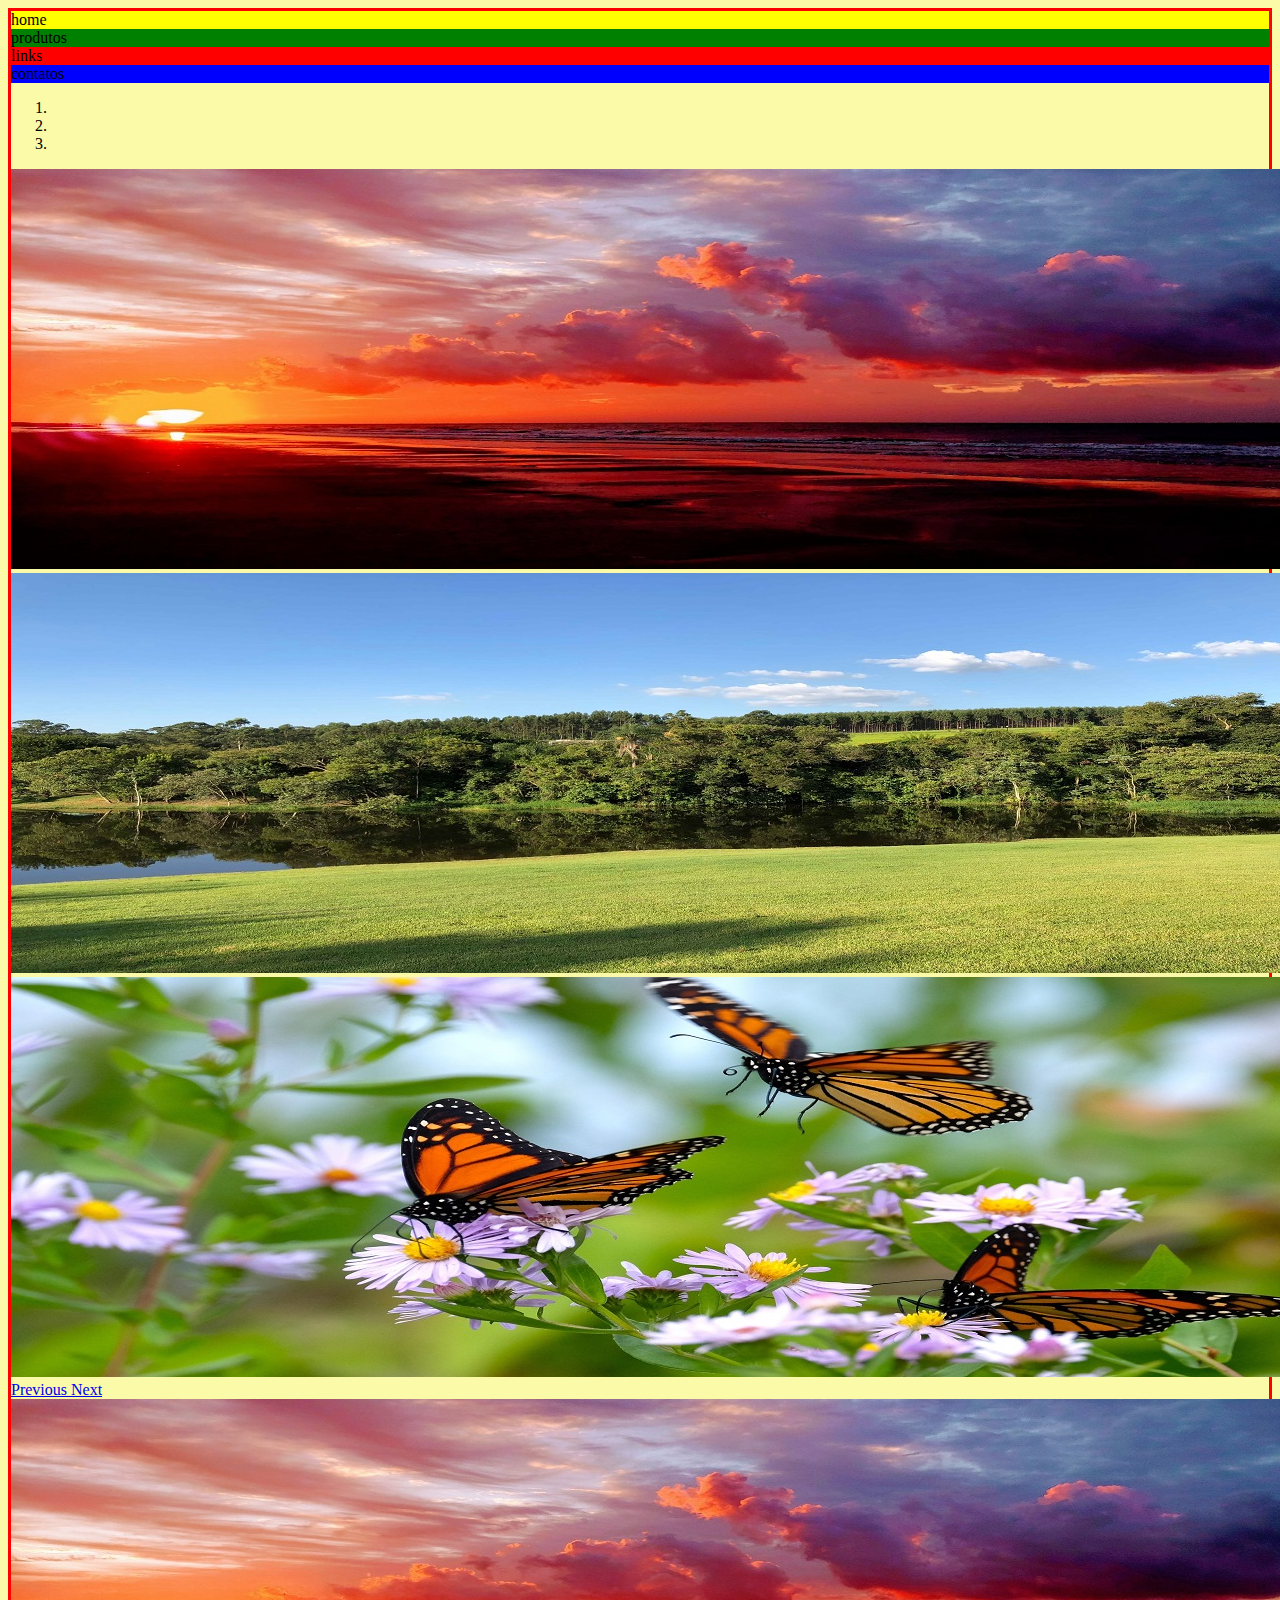
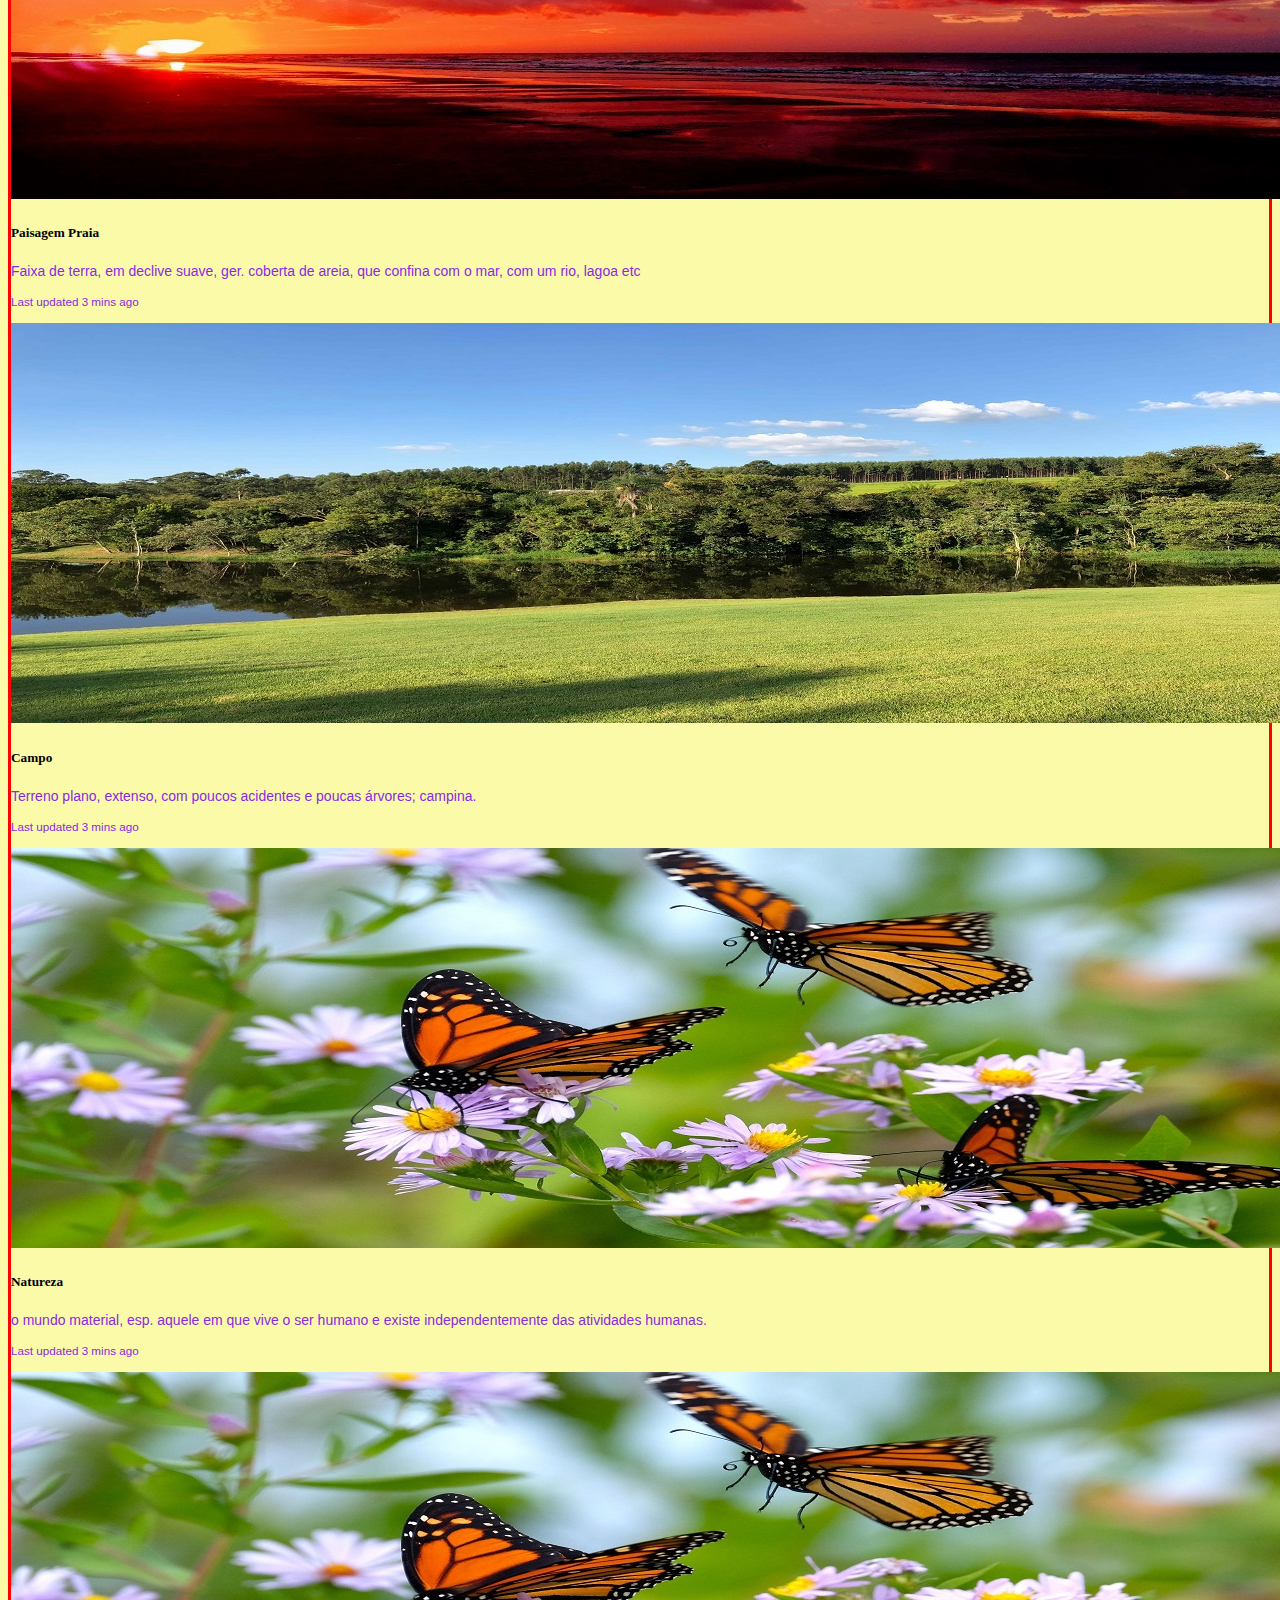
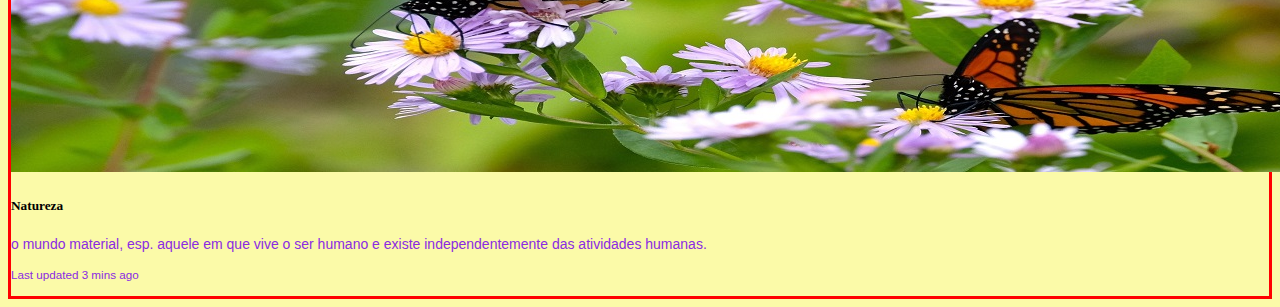
<file: html/bootstrap.html>
<!DOCTYPE html>
<html lang="en">

<head>
    <meta charset="UTF-8">
    <meta http-equiv="X-UA-Compatible" content="IE=edge">
    <meta name="viewport" content="width=device-width, initial-scale=1.0">
    <title>BootStrap - Gama Academy</title>

    <!-- Exec Css -->
    <link rel="stylesheet" href="https://cdn.jsdelivr.net/npm/bootstrap@4.6.0/dist/css/bootstrap.min.css"
        integrity="sha384-B0vP5xmATw1+K9KRQjQERJvTumQW0nPEzvF6L/Z6nronJ3oUOFUFpCjEUQouq2+l" crossorigin="anonymous">

    <!-- Exec boot -->
    <script src="https://code.jquery.com/jquery-3.5.1.slim.min.js"
        integrity="sha384-DfXdz2htPH0lsSSs5nCTpuj/zy4C+OGpamoFVy38MVBnE+IbbVYUew+OrCXaRkfj"
        crossorigin="anonymous"></script>
    <script src="https://cdn.jsdelivr.net/npm/popper.js@1.16.1/dist/umd/popper.min.js"
        integrity="sha384-9/reFTGAW83EW2RDu2S0VKaIzap3H66lZH81PoYlFhbGU+6BZp6G7niu735Sk7lN"
        crossorigin="anonymous"></script>
    <script src="https://cdn.jsdelivr.net/npm/bootstrap@4.6.0/dist/js/bootstrap.min.js"
        integrity="sha384-+YQ4JLhjyBLPDQt//I+STsc9iw4uQqACwlvpslubQzn4u2UU2UFM80nGisd026JF"
        crossorigin="anonymous"></script>

    <!-- Exec bibli xtrs -->
    <link rel="stylesheet" href="../css/estilos.css">

</head>

<body>
    <!-- criando um container em bootstrap-->
    <div class="container">
        <!-- criando uma linha dentro do container-->
        <div class="row">
            <!-- criando as colunas da nossa página com o menu-->
            <div class="col-lg-4 col-md-2 col-sm-3 div1">home</div>
            <div class="col-lg-4 col-md-5 col-sm-3 div2">produtos</div>
            <div class="col-lg-2 col-md-3 col-sm-3 div3">links</div>
            <div class="col-lg-2 col-md-2 col-sm-3 div4">contatos</div>


        </div>
        <div class="row">
            <div id="carouselExampleIndicators" class="carousel slide" data-ride="carousel">
                <ol class="carousel-indicators">
                    <li data-target="#carouselExampleIndicators" data-slide-to="0" class="active"></li>
                    <li data-target="#carouselExampleIndicators" data-slide-to="1"></li>
                    <li data-target="#carouselExampleIndicators" data-slide-to="2"></li>
                </ol>
                <div class="carousel-inner">
                    <div class="carousel-item active">
                        <img src="../imagens/imagem1.jpg" class="d-block w-100" alt="...">
                    </div>
                    <div class="carousel-item">
                        <img src="../imagens/imagem2.jpg" class="d-block w-100" alt="...">
                    </div>
                    <div class="carousel-item">
                        <img src="../imagens/imagem3.jpg" class="d-block w-100" alt="...">
                    </div>
                </div>
                <a class="carousel-control-prev" href="#carouselExampleIndicators" role="button" data-slide="prev">
                    <span class="carousel-control-prev-icon" aria-hidden="true"></span>
                    <span class="sr-only">Previous</span>
                </a>
                <a class="carousel-control-next" href="#carouselExampleIndicators" role="button" data-slide="next">
                    <span class="carousel-control-next-icon" aria-hidden="true"></span>
                    <span class="sr-only">Next</span>
                </a>
            </div>
        </div>
         <!-- Inserindo group cards-->
         <div class="row">
            <div class="card-group">
                <div class="card">
                  <img src="../imagens/imagem1.jpg" class="card-img-top" alt="...">
                  <div class="card-body">
                    <h5 class="card-title">Paisagem Praia</h5>
                    <p class="card-text">Faixa de terra, em declive suave, ger. coberta de areia, que confina com o mar, com um rio, lagoa etc</p>
                    <p class="card-text"><small class="text-muted">Last updated 3 mins ago</small></p>
                  </div>
                </div>
                <div class="card">
                  <img src="../imagens/imagem2.jpg" class="card-img-top" alt="...">
                  <div class="card-body">
                    <h5 class="card-title">Campo</h5>
                    <p class="card-text">Terreno plano, extenso, com poucos acidentes e poucas árvores; campina.</p>
                    <p class="card-text"><small class="text-muted">Last updated 3 mins ago</small></p>
                  </div>
                </div>
                <div class="card">
                  <img src="../imagens/imagem3.jpg" class="card-img-top" alt="...">
                  <div class="card-body">
                    <h5 class="card-title">Natureza</h5>
                    <p class="card-text">o mundo material, esp. aquele em que vive o ser humano e existe independentemente das atividades humanas.</p>
                    <p class="card-text"><small class="text-muted">Last updated 3 mins ago</small></p>
                  </div>
                </div>
                <div class="card">
                    <img src="../imagens/imagem3.jpg" class="card-img-top" alt="...">
                    <div class="card-body">
                      <h5 class="card-title">Natureza</h5>
                      <p class="card-text">o mundo material, esp. aquele em que vive o ser humano e existe independentemente das atividades humanas.</p>
                      <p class="card-text"><small class="text-muted">Last updated 3 mins ago</small></p>
                    </div>
                  </div>
              </div>
        </div>
    </div>

</body>

</html>
</file>
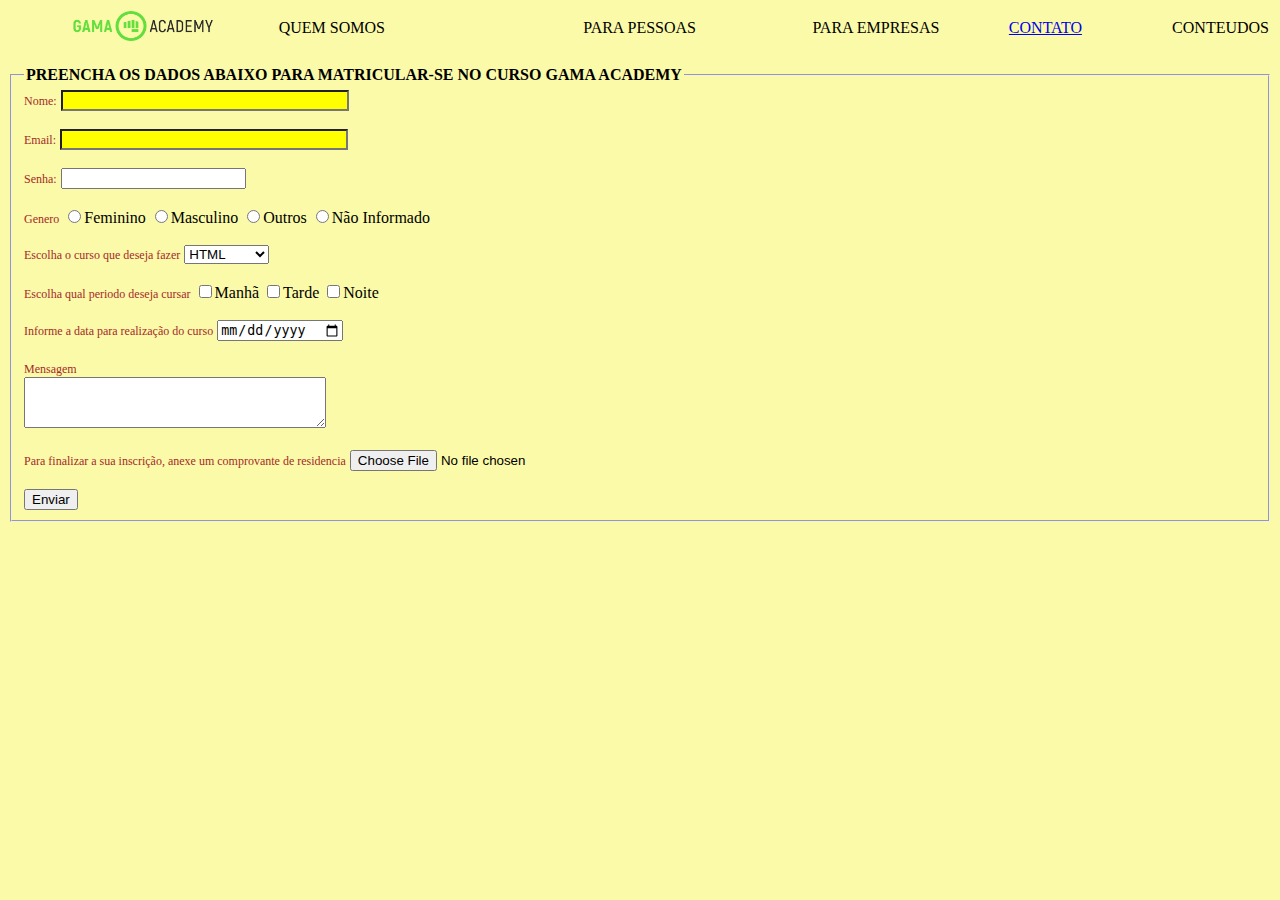
<file: html/contato.html>
<!DOCTYPE html>
<html lang="en">

<head>
    <meta charset="UTF-8">
    <meta http-equiv="X-UA-Compatible" content="IE=edge">
    <meta name="viewport" content="width=device-width, initial-scale=1.0">
    <title>Gama Academy - Contato </title>

    <link rel="stylesheet" href="../css/estilos.css">
</head>

<body>
    <!-- criando menu-->
    <table border="0" width="100%">
        <tr>
            <td align=center><a href="../html/index.html"><img src="../imagens/logo.png" width="140" height="30"></a> </td>
            <td align="align">QUEM SOMOS</td>
            <td align="right">PARA PESSOAS</td>
            <td align="right">PARA EMPRESAS</td>
            <td align="right"><a href="../html/contato.html">CONTATO</a> </td>
            <td align="right">CONTEUDOS</td>
        </tr>
    </table>
    <br>
    <form id="contato" method="POST">
        <fieldset>
            <legend><b>PREENCHA OS DADOS ABAIXO PARA MATRICULAR-SE NO CURSO GAMA ACADEMY</b></legend>
            <label>Nome:</label> <input type="text" name="nome_cliente" class="campo_nome" required><br><br>
            <label>Email:</label> <input type="email" name="email_cliente" class="campo_email" required><br><br>
            <label>Senha:</label> <input type="password" name="senha_cliente" required> <br><br>
            <label>Genero</label>
            <input type="radio" name="genero_cliente" value="feminino" required>Feminino
            <input type="radio" name="genero_cliente" value="masculino" required>Masculino
            <input type="radio" name="genero_cliente" value="outros" required>Outros
            <input type="radio" name="genero_cliente" value="não informado" required>Não Informado<br><br>
            <label>Escolha o curso que deseja fazer</label>
            <select required>
                <option name="Curso_cliente" value="HTML">HTML</option>
                <option name="Curso_cliente" value="CSS">CSS</option>
                <option name="Curso_cliente" value="XML">XML</option>
                <option name="Curso_cliente" value="JavaScript">JavaScript</option>
            </select><br><br>
            <label>Escolha qual periodo deseja cursar</label>
            <input type="checkbox" name="periodo_curso" value="manhã">Manhã
            <input type="checkbox" name="periodo_curso" value="tarde">Tarde
            <input type="checkbox" name="periodo_curso" value="noite">Noite <br><br>
            <label>Informe a data para realização do curso</label>
            <input type="date" name="data_curso"><br><br>
            <label>Mensagem</label><br>
            <textarea cols="35" rows="3" name="mensagem_cliente" maxlength="10"></textarea> <br> <br>

            <label>Para finalizar a sua inscrição, anexe um comprovante de residencia</label>
            <input type="file" name="arquivo_cliente" required><br><br>


            <input type="submit" value="Enviar">

        </fieldset>

    </form>
</body>

</html>
</file>
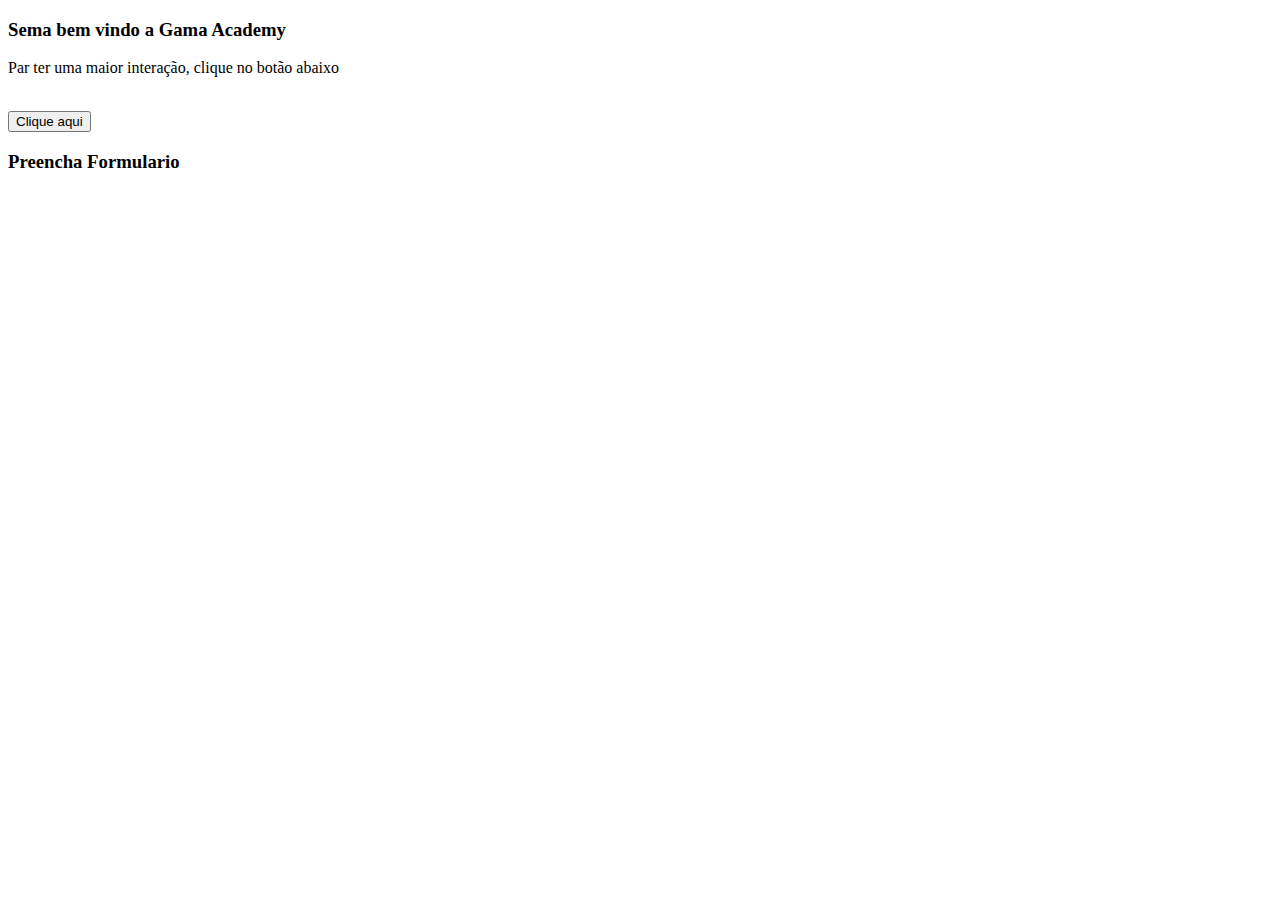
<file: html/javascript.html>
<!DOCTYPE html>
<html lang="en">

<head>
    <meta charset="UTF-8">
    <meta http-equiv="X-UA-Compatible" content="IE=edge">
    <meta name="viewport" content="width=device-width, initial-scale=1.0">
    <title>Gama Academy - Java</title>
</head>
<script>
    // alert("Sejam todos bem vindos Gama Academy")
    /*var empresa = "Gama Academy";
    var mensagem = "Sejam todos bem vindos a - ";
    alert(mensagem + empresa); 

    var nome = prompt("Ola seja bem vindo a Gama Academy, qual o seu nome?", "Digite seu nome");

    alert("Seja bem vindo " + nome) */

function mensagem()
{alert ("oi, td bem contigo?")

}

</script>

<body>
<h3>Sema bem vindo a Gama Academy</h3>
<p>Par ter uma maior interação, clique no botão abaixo</p>
<br>
<input type="button" onclick="mensagem()" value="Clique aqui"
<br> <br>

<h3>Preencha Formulario</h3>
<form id="contato" method="post">
    
</form>
</body>

</html>
</file>
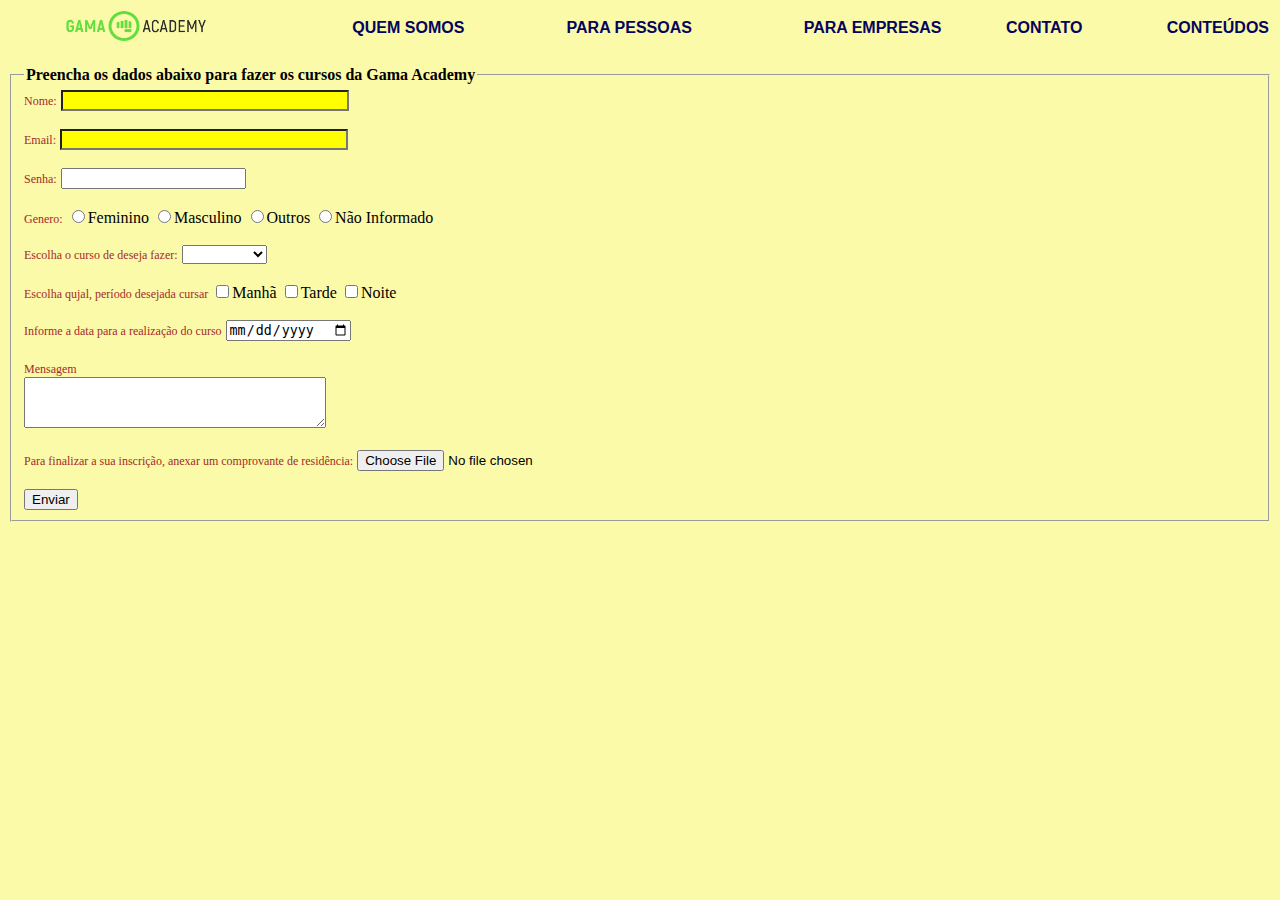
<file: html/navbar.html>
<!DOCTYPE html>
<html lang="en">

<head>
    <meta charset="UTF-8">
    <meta http-equiv="X-UA-Compatible" content="IE=edge">
    <meta name="viewport" content="width=device-width, initial-scale=1.0">
    <title>Gama Academy - Contato</title>

    <!-- Chamada da biblioteca de estilos CSS-->
    <link rel="stylesheet" href="../css/estilos.css">


</head>

<body>
    <!-- Criando um menu na nossa página-->
    <table border="0" width="100%" class="menu">
        <!--Criando uma linha -->
        <tr>
            <!-- Criar 6 colunas para as opções do menu-->
            <td align="center"><a href="../html/index.html"> <img src="../imagens/logo.png" width="140" height="30"> </a></td>
            <td align="right">QUEM SOMOS</td>
            <td align="right">PARA PESSOAS</td>
            <td align="right">PARA EMPRESAS</td>
            <td align="right">CONTATO</td>
            <td align="right">CONTEÚDOS</td>
        </tr>
    </table>
    <br>
    <!-- Construtindo o nosso formulário -->
    <form id="contato" method="POST">
        <!-- Criando uma caixa de container para guardar os campos do formulário-->
        <fieldset>
            <!-- Título do nosso formulário-->
            <legend><b>Preencha os dados abaixo para fazer os cursos da Gama Academy</b></legend>
            <label>Nome:</label> <input type="text" name="nome_cliente" class="campo_nome" required><br><br>
            <label>Email:</label> <input type="email" name="email_cliente" class="campo_email" required><br><br>
            <label>Senha:</label> <input type="password" name="senha_cliente" required><br><br>
            <label>Genero:</label>
            <input type="radio" name="genero_cliente" value="feminino" required>Feminino
            <input type="radio" name="genero_cliente" value="masculino" required>Masculino
            <input type="radio" name="genero_cliente" value="outros" required>Outros
            <input type="radio" name="genero_cliente" value="não informado" required>Não Informado<br><br>
            <!-- Criando uma caixa de listagem dropdown-->
            <label>Escolha o curso de deseja fazer:</label>
            <select required>
                <option name="curso_cliente" value="Não Escolhida"></option>
                <option name="curso_cliente" value="HTML">HTML</option>
                <option name="curso_cliente" value="CSS">CSS</option>
                <option name="curso_cliente" value="XML">XML</option>
                <option name="curso_cliente" value="JS">JavaScript</option>
            </select><br><br>
            <!-- Criando um campo do tipo check box-->
            <label>Escolha qujal, período desejada cursar</label>
            <input type="checkbox" name="periodo_curso" value="manhã">Manhã
            <input type="checkbox" name="periodo_curso" value="tarde">Tarde
            <input type="checkbox" name="periodo_curso" value="noite">Noite<br><br>

            <!-- Criando um componente de data para o formulário-->
            <label>Informe a data para a realização do curso</label>
            <input type="date" name="data_curso"><br><br>
            
            <!-- Criando uma caixa de mensagem-->
            <!-- atributo maxlength, permite limitar a quantidade de caracteres-->
            <label>Mensagem</label><br>
            <textarea cols="35" rows="3" name="mensagem_cliente" maxlength="300"></textarea><br><br>

            <!--Criando campo para fazer o upload do arquivo-->
            <label>Para finalizar a sua inscrição, anexar um comprovante de residência:</label>
            <input type="file" name="arquivo_cliente" required><br><br>

            <!-- Criando um botão para envio dos dados -->
            <input type="submit" value="Enviar">



        </fieldset>

    </form>


</body>

</html>
</file>
<file: css/estilos.css>
/* Criando estilos para os comandos nativos do HTML */
 
 
 label{
     font-size: 12px;
     color: brown;
 }
 
 p{
    font-size: 14px;
    font-family: Verdana, Geneva, Tahoma, sans-serif;
    color:blueviolet;  
  }

  h1{
      font-size: 26px;
      font-family: Verdana, Geneva, Tahoma, sans-serif;
      font-weight: bolder;
      color:rgb(83, 7, 7);
  }

  body{
      background-color: rgb(251, 250, 168);
  }

  /* Criando uma classe de estilos no CSS */

  .frase_dif{
      font-size: 12px;
      font-family: Verdana, Geneva, Tahoma, sans-serif;
      color:darkgrey;
  }

  .menu{
      font-family: Verdana, Geneva, Tahoma, sans-serif;
      font-size: 16px;
      font-weight: bolder;
      color:rgb(4, 4, 95);
  }
  
  .campo_nome{
      font-family: Verdana, Geneva, Tahoma, sans-serif;
      color: red;
      background-color: yellow;
      width: 280px;
  }

  .campo_email{
    font-family: Verdana, Geneva, Tahoma, sans-serif;
    color: red;
    background-color: yellow;
    width: 280px;
}

.container{
    border: 3px solid red;
}

.div1{
    background-color: yellow;
}

.div2{
    background-color: green;
}

.div3{
    background-color: red;
}

.div4{
    background-color: blue;
}
</file>
